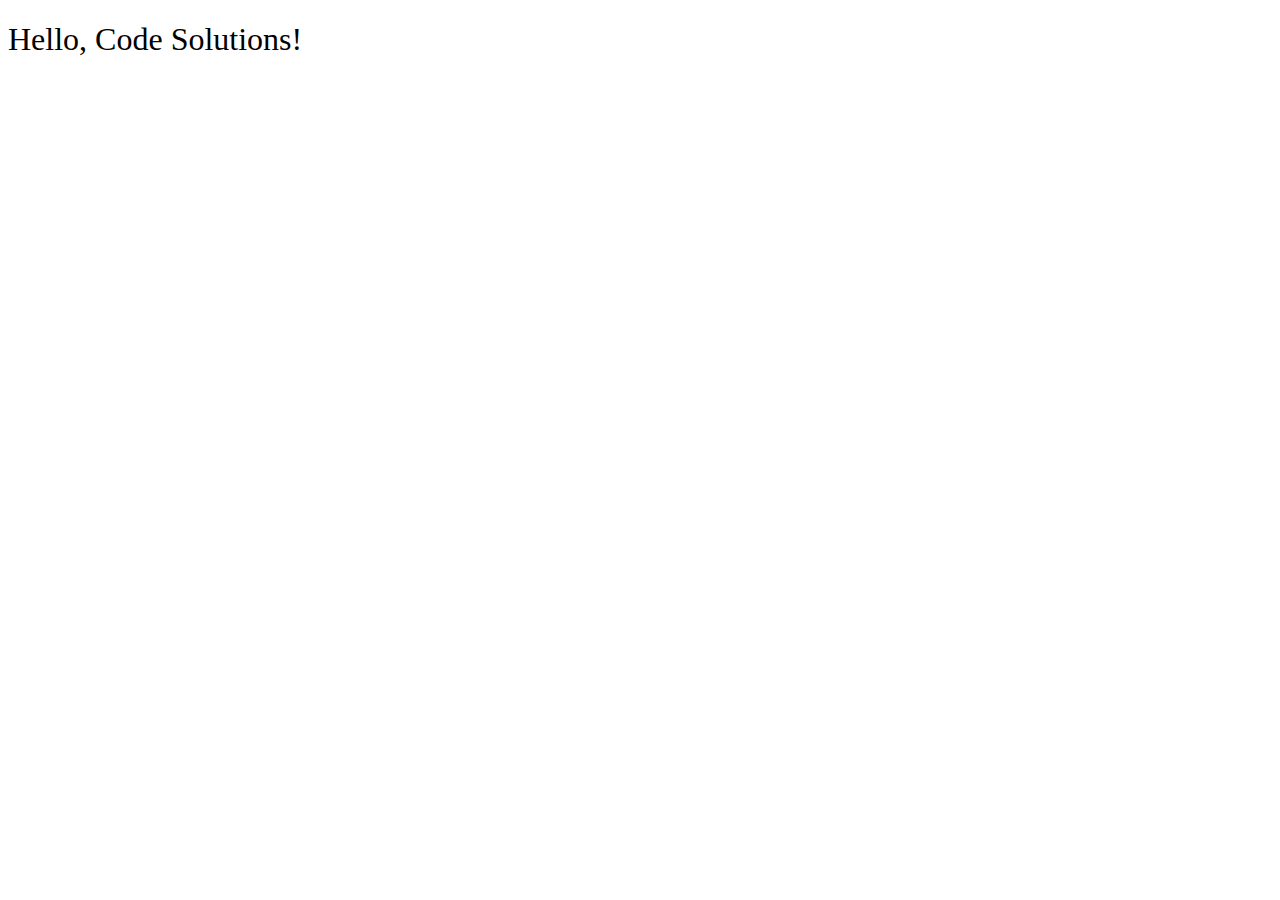
<file: __sample__/index.html>
<!DOCTYPE html>
<html>
<head>
  <title>sample code</title>
  <link rel="stylesheet" href="styles.css">
</head>
<body>
  <h1>Hello, Code Solutions!</h1>
  <script src="main.js"></script>
</body>
</html>
</file>
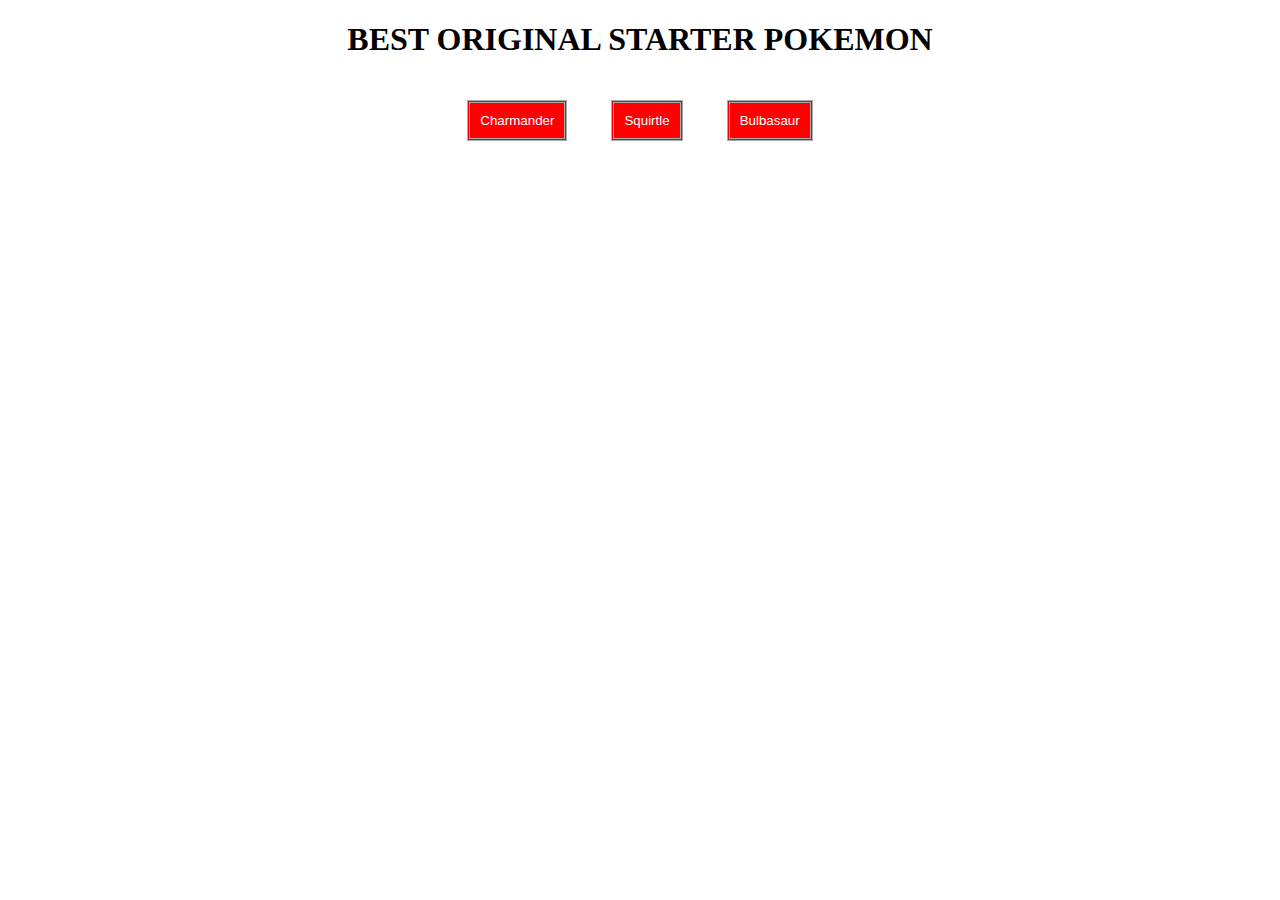
<file: prep-css-box-model/index.html>
<!DOCTYPE html>
<html>
<head>
  <title>CSS Box Model</title>
  <link rel="stylesheet" href="styles.css">
</head>
<body>
  <h1>BEST ORIGINAL STARTER POKEMON</h1>
  <div>
    <button>Charmander</button>
    <button>Squirtle</button>
    <button>Bulbasaur</button>
  </div>
</body>
</html>
</file>
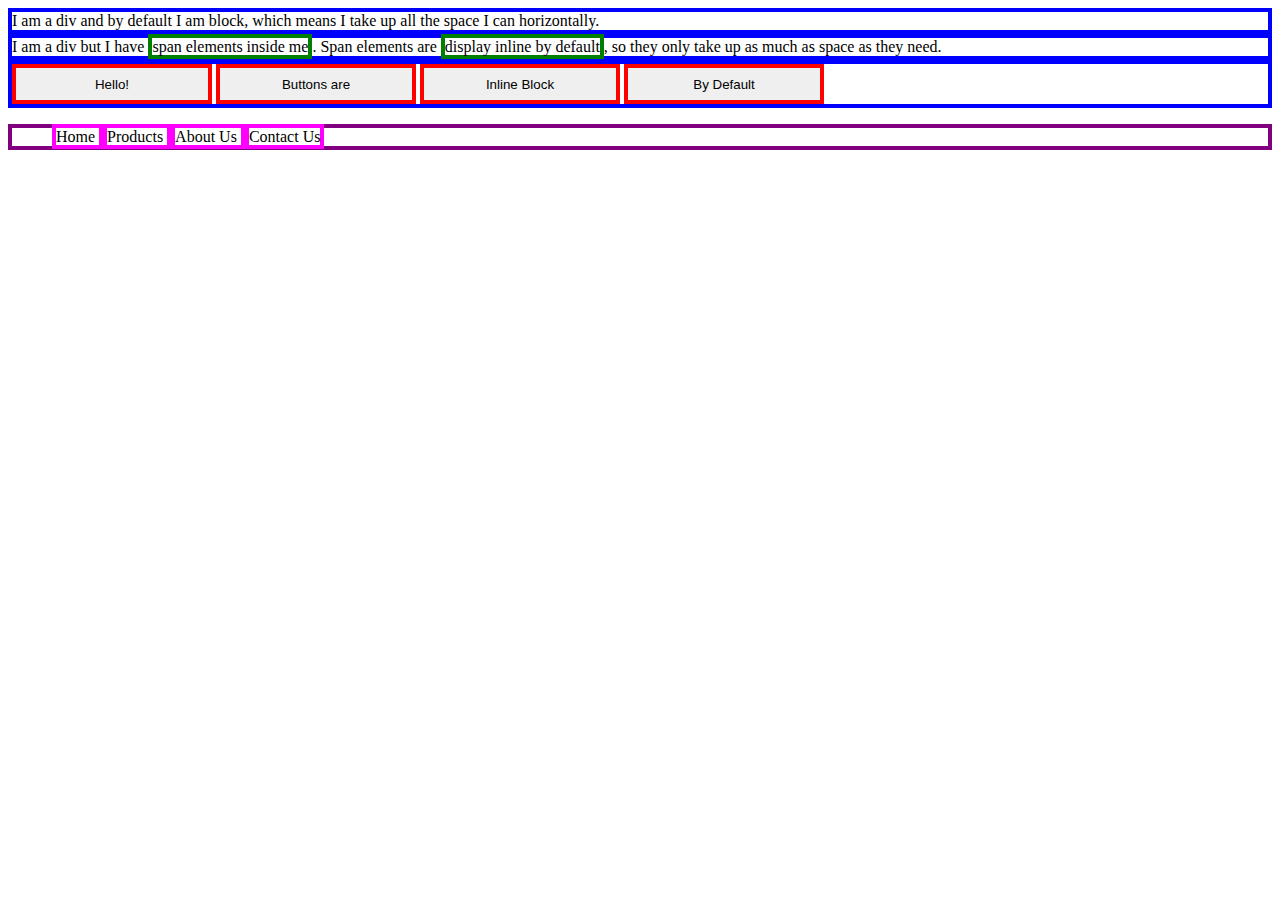
<file: prep-css-display/index.html>
<!DOCTYPE html>
<html>
<head>
  <title>CSS Display Properties</title>
  <style>
    div{
      border: 4px solid blue;
    }
    span{
      border: 4px solid green;
      height: 100px;
      width: 100px;
    }
    button{
      border: 4px solid red;
      height : 40px;
      width: 200px;
    }
    ul{
      border: 4px solid purple;
    }
    li{
      border: 4px solid magenta;
      display: inline;
    }
  </style>
</head>
<body>
  <div>
    I am a div and by default I am block,
    which means I take up all the space I can horizontally.
  </div>
  <div>
    I am a div but I have <span>span elements inside me</span>.
    Span elements are <span>display inline by default</span>,
    so they only take up as much as space as they need.
  </div>
  <div>
    <button>Hello!</button>
    <button>Buttons are</button>
    <button>Inline Block</button>
    <button>By Default</button>
  </div>
  <ul>
    <li>
      Home
    </li>
    <li>
      Products
    </li>
    <li>
      About Us
    </li>
    <li>
      Contact Us
    </li>
  </ul>

</body>
</html>
</file>
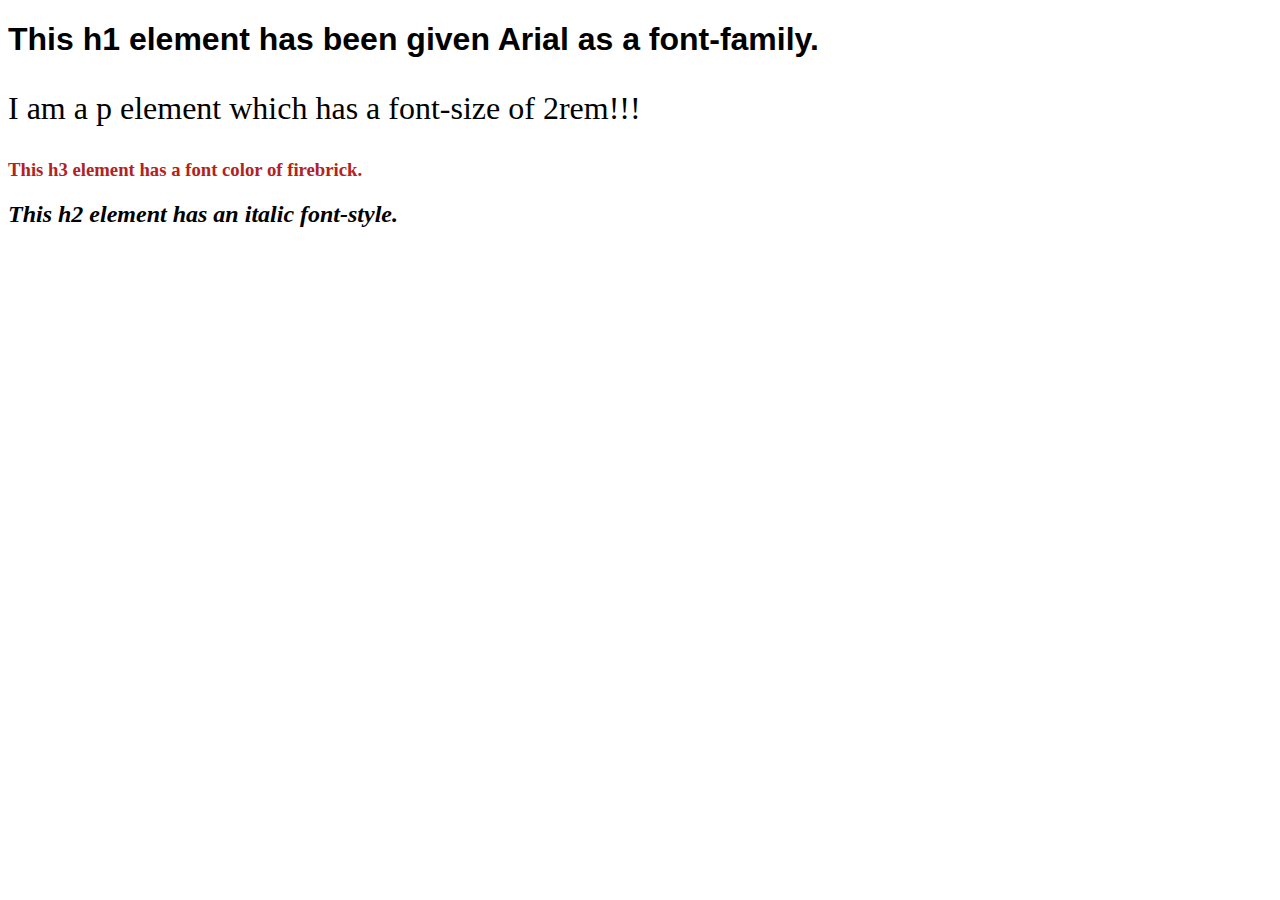
<file: prep-css-syntax/index.html>
<!DOCTYPE html>
<html>
<head>
  <title>CSS Syntax</title>
  <style>
    h1{
      font-family: Arial;
    }
    p{
      font-size: 2rem;
    }
    h3{
      color: firebrick;
    }
    h2{
      font-style: italic;
    }
  </style>
</head>
<body>
  <h1>This h1 element has been given Arial as a font-family.</h1>
  <p>I am a p element which has a font-size of 2rem!!!</p>
  <h3>This h3 element has a font color of firebrick.</h3>
  <h2>This h2 element has an italic font-style.</h2>
</body>
</html>
</file>
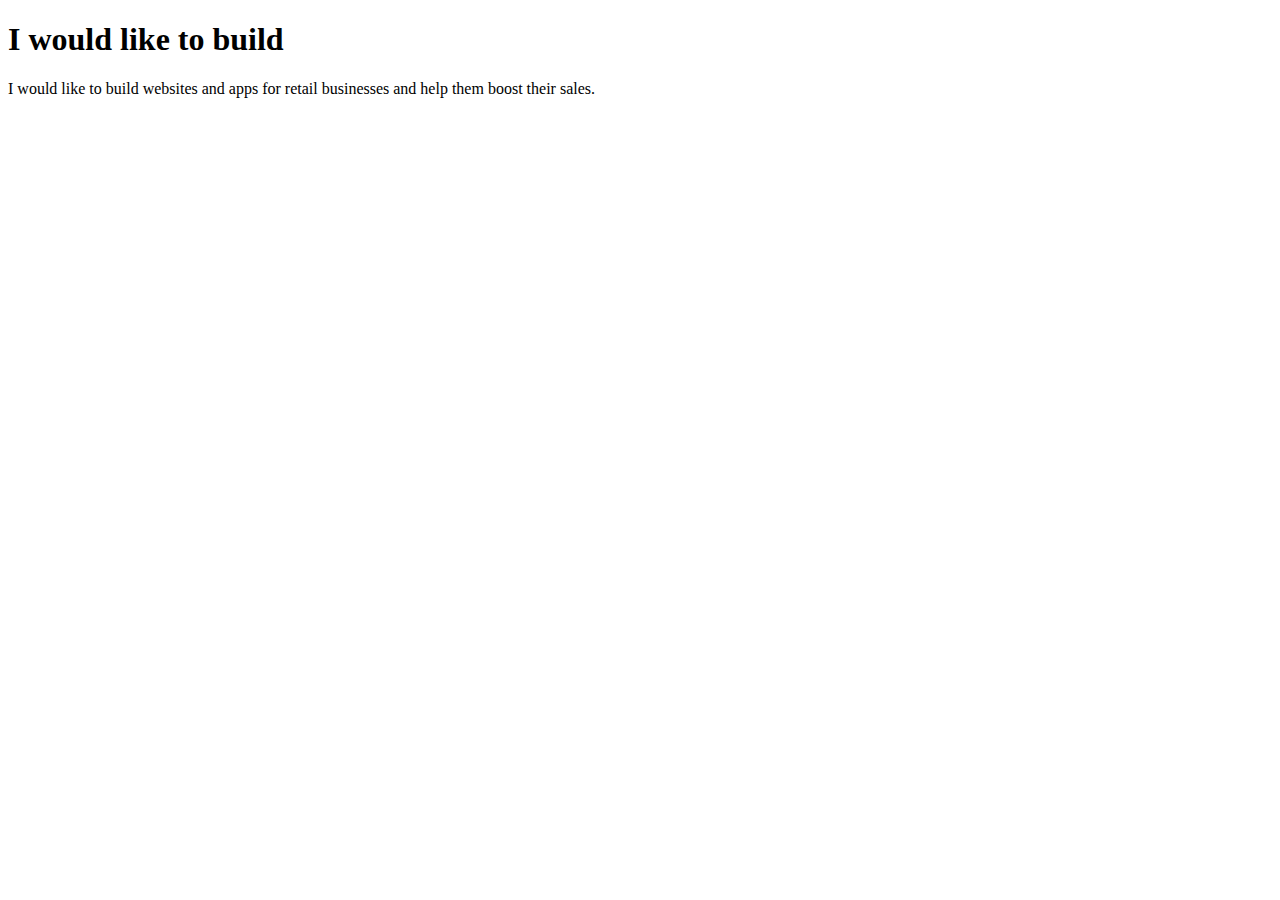
<file: prep-example/index.html>
<!DOCTYPE html>
<html>
<head>
  <title>prep-example</title>
</head>
<body>
  <h1>I would like to build</h1>
  <p>
    <!-- write your app ideas here 👇 -->
    I would like to build websites and apps for retail businesses and help them boost their sales.


  </p>
</body>
</html>
</file>
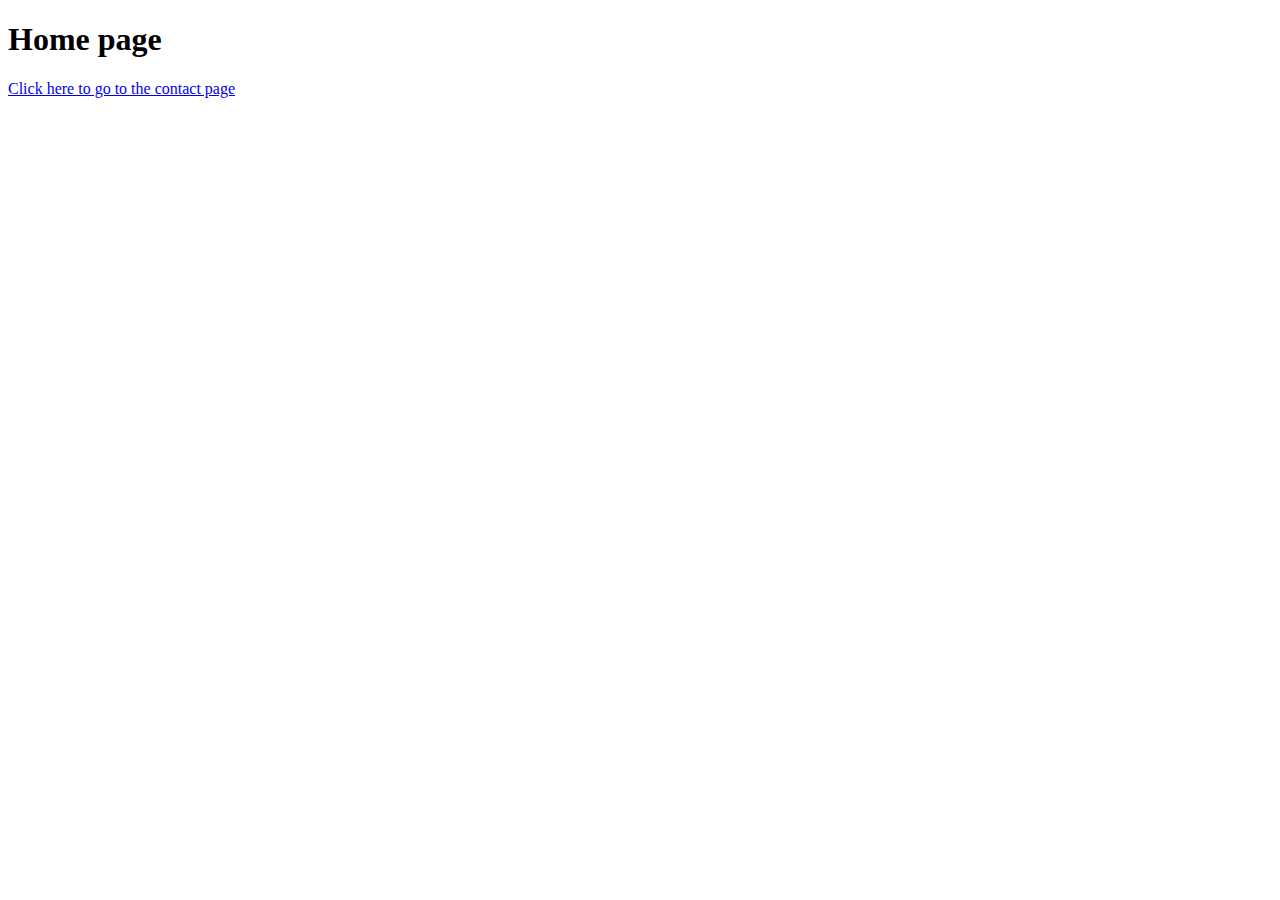
<file: prep-html-links/index.html>
<!DOCTYPE html>
<html>
<head>
  <title>Home Page</title>
</head>
<body>
  <h1>Home page</h1>
  <div><a href="./contact-us/contact-us.html">Click here to go to the contact page</a></div>
</body>
</html>
</file>
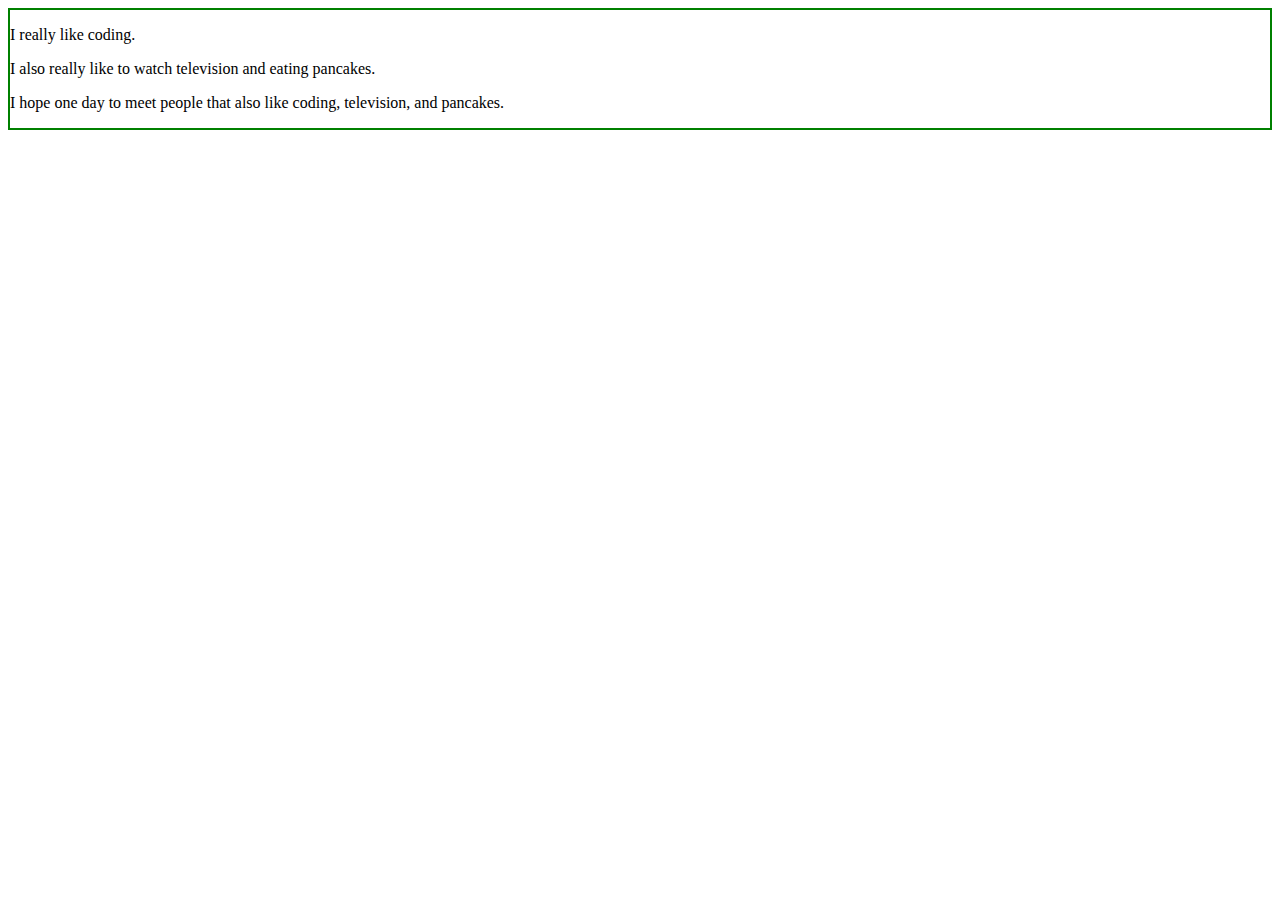
<file: prep-javascript-dom-manipulation/prep-javascript-dom-manipulation/index.html>
<!DOCTYPE html>
<html>
<head>
  <title>JavaScript DOM Manipulation</title>
  <style>
    #container {
      border: 2px solid green;
    }
  </style>
</head>
<body>
  <div id="container">
    <p class="first-paragraph">
      I really like coding.
    </p>
    <p class="second-paragraph">

    </p>
    <p class="third-paragraph">

    </p>
  </div>
  <script>
    // Your code here
    const $secondParagraph = document.querySelector('.second-paragraph');
    $secondParagraph.textContent = 'I also really like to watch television and eating pancakes.';
    const $thirdParagraph = document.querySelector('.third-paragraph');
    $thirdParagraph.textContent = 'I hope one day to meet people that also like coding, television, and pancakes.';
  </script>
</body>
</html>
</file>
<file: __sample__/styles.css>
h1 {
  font-weight: 400;
}
</file>
<file: prep-css-box-model/styles.css>
body {
  text-align: center;
}

button {
  background-color: red;
  color: white;

  /* 👇 YOUR CODE HERE 👇 */
  padding: 10px;
  margin: 20px;
  border: 3px double darkgray;
}
</file>
